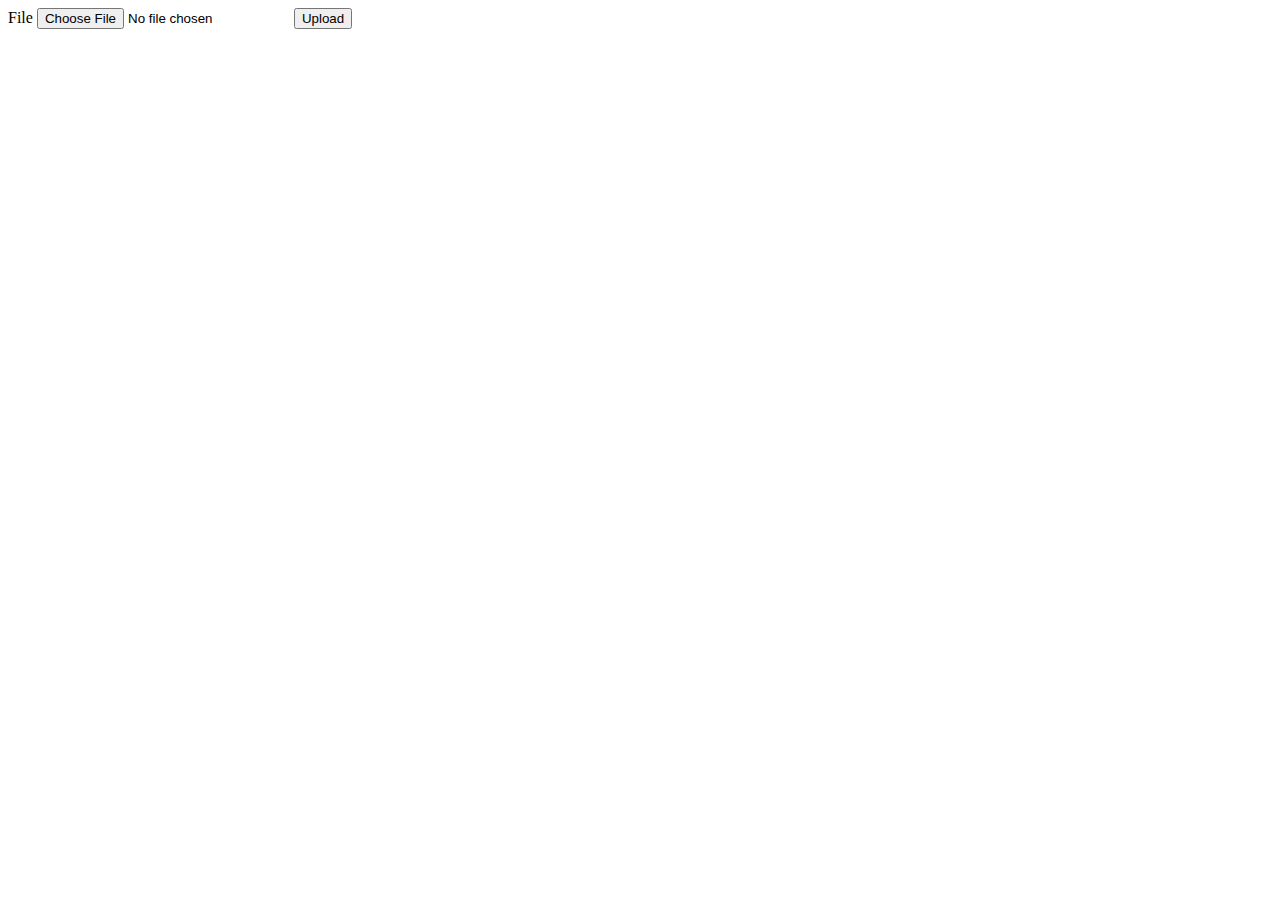
<file: roomify.html>
<!DOCTYPE HTML>
<html>
    <head>
        <title>Roomify</title>
        <script src="jquery.js"></script>
    </head>
    <body>
        <form action="" id="formContent" method="post" enctype="multipart/form-data">
            <span>File</span>
            <input type="file" id="audio" name="file" size="10"/>
            <input id="uploadbutton" type="submit" value="Upload"/>
        </form>



            <video id=foo autoplay></video>
        <script>
            $(document).ready(function() {
                //send_wit_message()
                send_wit_audio()
            });

//Testar med Video
            var video = document.querySelector("#foo");
            navigator.getUserMedia = navigator.getUserMedia || navigator.webkitgetUserMedia || navigator.mozgetUserMedia
            || navigator.msgetUserMedia || navigator.ogetUserMedia;

            if(navigator.getUserMedia){
                navigator.getUserMedia({video:true}, handleVideo, videoError);
            }

            function handleVideo(stream){
                video.src = window.URL.createObjectURL(stream);
            }

            function videoError(e){
                    console.log("funkar ej");
            }
//Test med Video avslutat


            function send_wit_message(){
                var resp = $.ajax({
                    url: 'https://api.wit.ai/message',
                    data: {
                    'access_token' : 'AEF3D5P52VFLCSAEFTLALZOEMCTYJPPN',
                    'q': 'Book a room tomorrow at 2 in Niagara'
                    },
                    dataType: 'jsonp',
                    method: 'GET',
                    success: function(response) {
                        console.log("success!", response);
                        //$('#resultat-div').html(response);
                    }
                });
            }


            function send_wit_audio(){
                $("#formContent").submit(function(e){
                    console.log("Kommer hit");
                    e.preventDefault();
                    input = document.getElementById('audio');
                    audio_file =

                    console.log(input)

                    var resp = $.ajax({
                        url: 'https://api.wit.ai/speech',
                        headers: {
                            'access_token' : 'AEF3D5P52VFLCSAEFTLALZOEMCTYJPPN',
                            'Content-Type': 'audio/mpeg3'
                        },
                        data: encoded_audio,
                        dataType: 'jsonp',
                        method: 'POST',
                        success: function(response) {
                            console.log("success!", response);
                            //$('#resultat-div').html(response);
                        }
                    });

                });
            }





        </script>
    </body>
</html>
</file>
